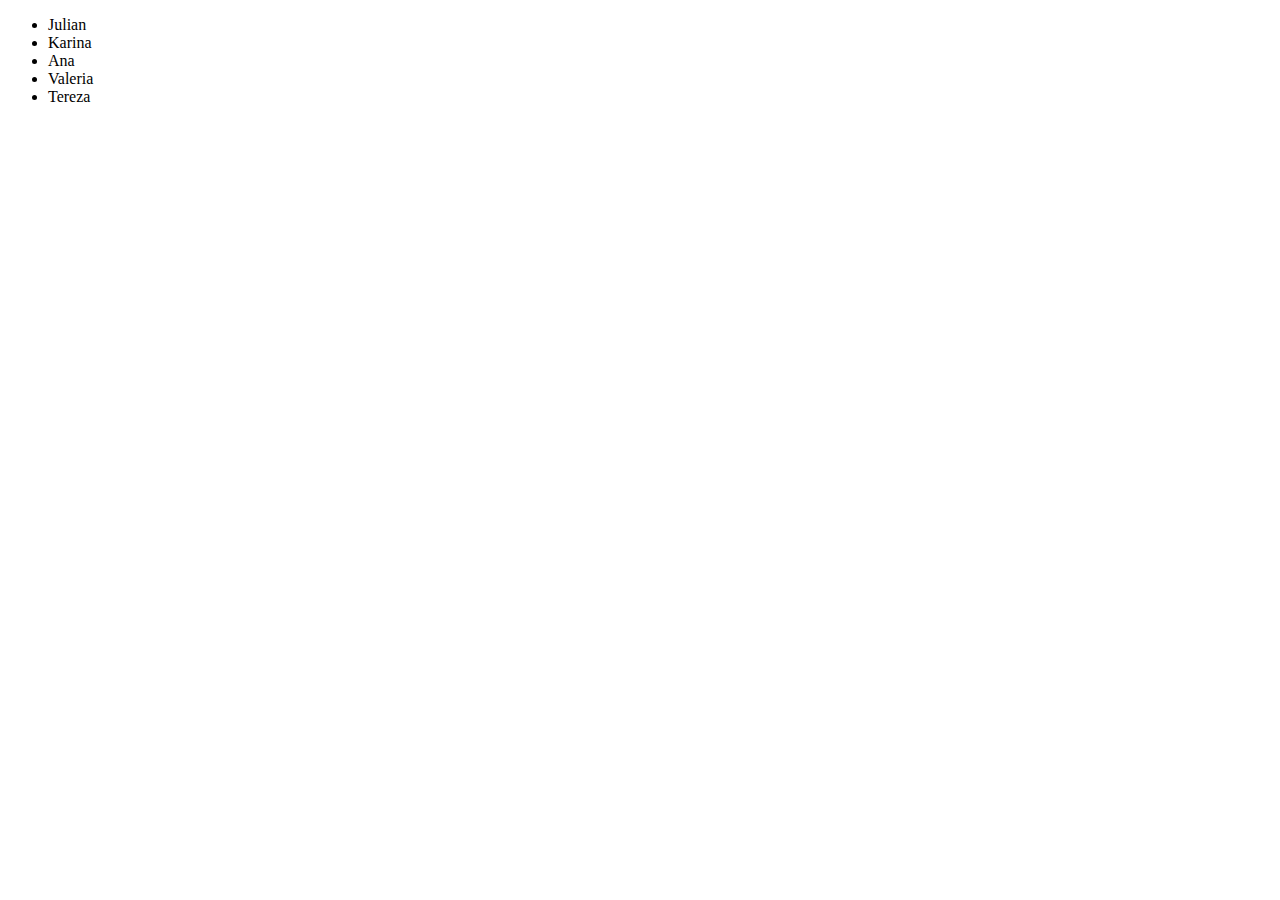
<file: 8-DOM/index.html>
<!DOCTYPE html>
<html lang="en">
<head>
    <meta charset="UTF-8">
    <meta http-equiv="X-UA-Compatible" content="IE=edge">
    <meta name="viewport" content="width=device-width, initial-scale=1.0">
    <title>Document</title>
</head>
<body>

    <main>
        <section>
            <ul class="list">

            </ul>
        </section>
    </main>
    
    <script src="main.js"></script>
</body>
</html>
</file>
